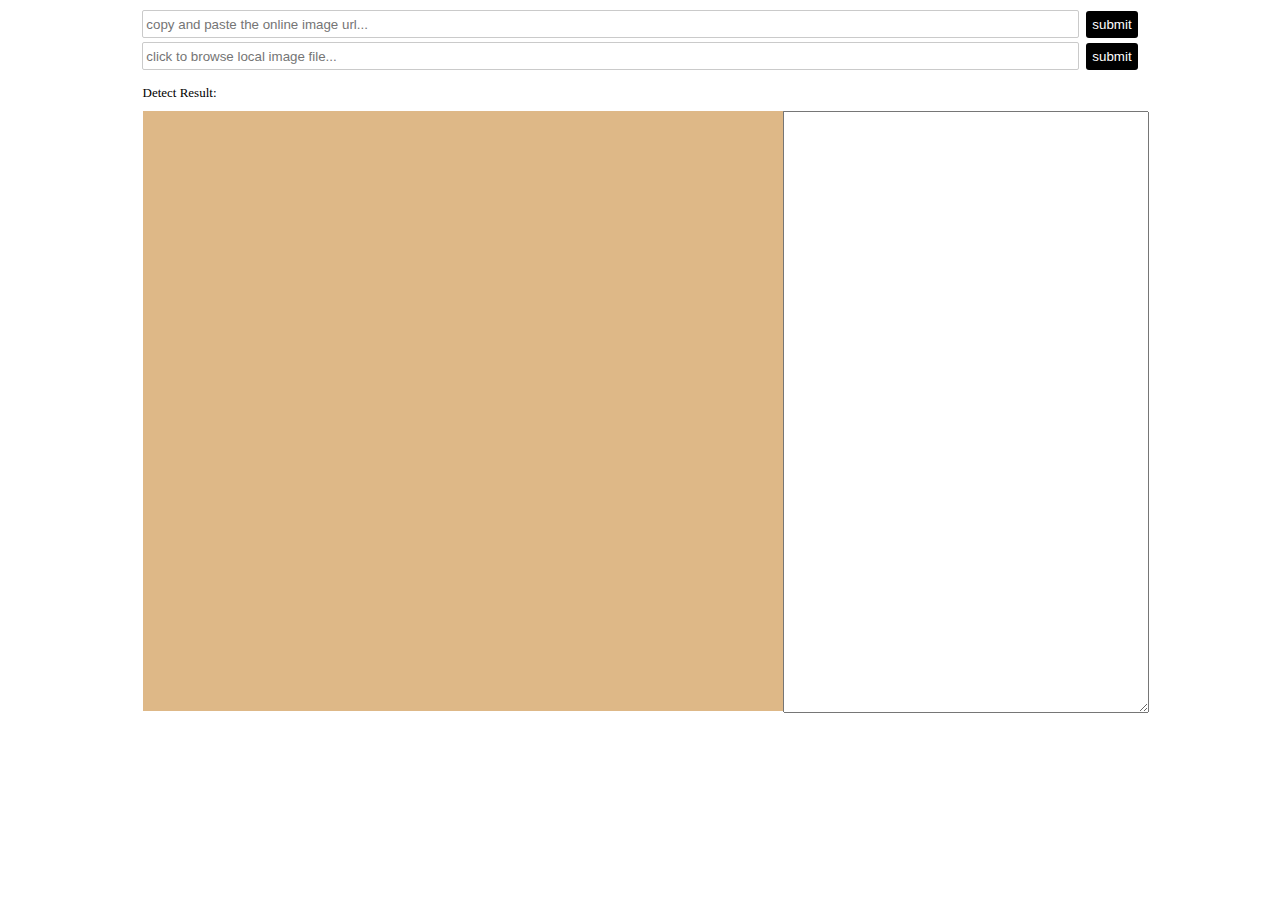
<file: vision-web-service/web-app/index.html>
<!doctype html>
<html lang="en">
    <head>
        <meta charset="UTF-8">
        <title>computer vision web api demo</title>
        <link rel="stylesheet" href="css/index.css">

        <script src="js/jquery-1.10.1.min.js"></script>
        <script src="js/jquery-form.min.js"></script>
        <script src="js/index.js"></script>
    </head>
    <body>

        <div class="upload">
            <div style="margin-top:4px;">
                <input id="online_image_url" class="upload-url" type="text" placeholder="copy and paste the online image url..." />
                <input id="online_image_submit" class="upload-btn" type="button" value="submit"/>
            </div>

            <div style="margin-top:4px;position:relative">
                <form id="local_image_form" enctype="multipart/form-data">
                    <input id="local_image_path" class="upload-url"  type="text" placeholder="click to browse local image file..." />
                    <input id="local_image_submit" class="upload-btn" type="button" value="submit"/>

                    <input id="local_image" name="local_image" class="upload-file" type="file" />
                </form>
            </div>
        </div>

        <div class="result-title">Detect Result:</div>

        <div class="result">
            <div style="width:640px;height:600px;float:left;background-color:burlywood;">
                <img id="image_result" style="width:auto;height:auto;max-width:100%;max-height:100%;"/>
            </div>
            <div style="width:354px;height:590px;float:left;background-color:gray;color:white;font-size:13px;text-align:left;">
                <textarea id="json_result" style="padding:5px;width:100%;height:100%;overflow:auto">
                    
                </textarea>
        </div>

    </body>
</html>
</file>
<file: vision-web-service/web-app/css/index.css>
.upload
{
  width: 1000px; 
  margin: 10px auto; 
  text-align:center
}

.upload-url
{
  border-radius:2px;
  border: solid 1px rgb(202, 202, 202);
  height:24px; width:930px;
  padding-left:3px;
}

.upload-btn
{
  border:0px; 
  border-radius:3px; 
  background-color:black; 
  padding:6px;
  margin-left:3px; 
  color:white; 
  cursor:pointer
}

.upload-file
{
  position:absolute; 
  top:0px; left:0px; 
  width:930px; 
  cursor:pointer; 
  opacity:0;
  filter:alpha(opacity=0);
}



.result
{
  width: 994px; 
  margin: 10px auto; 
  text-align:center;
  height: 600px;
}

.result-title
{
  width:1000px; 
  margin: 0px auto;
  padding-left:5px;
  padding-top:5px; 
  font-size:13px;
}
</file>
